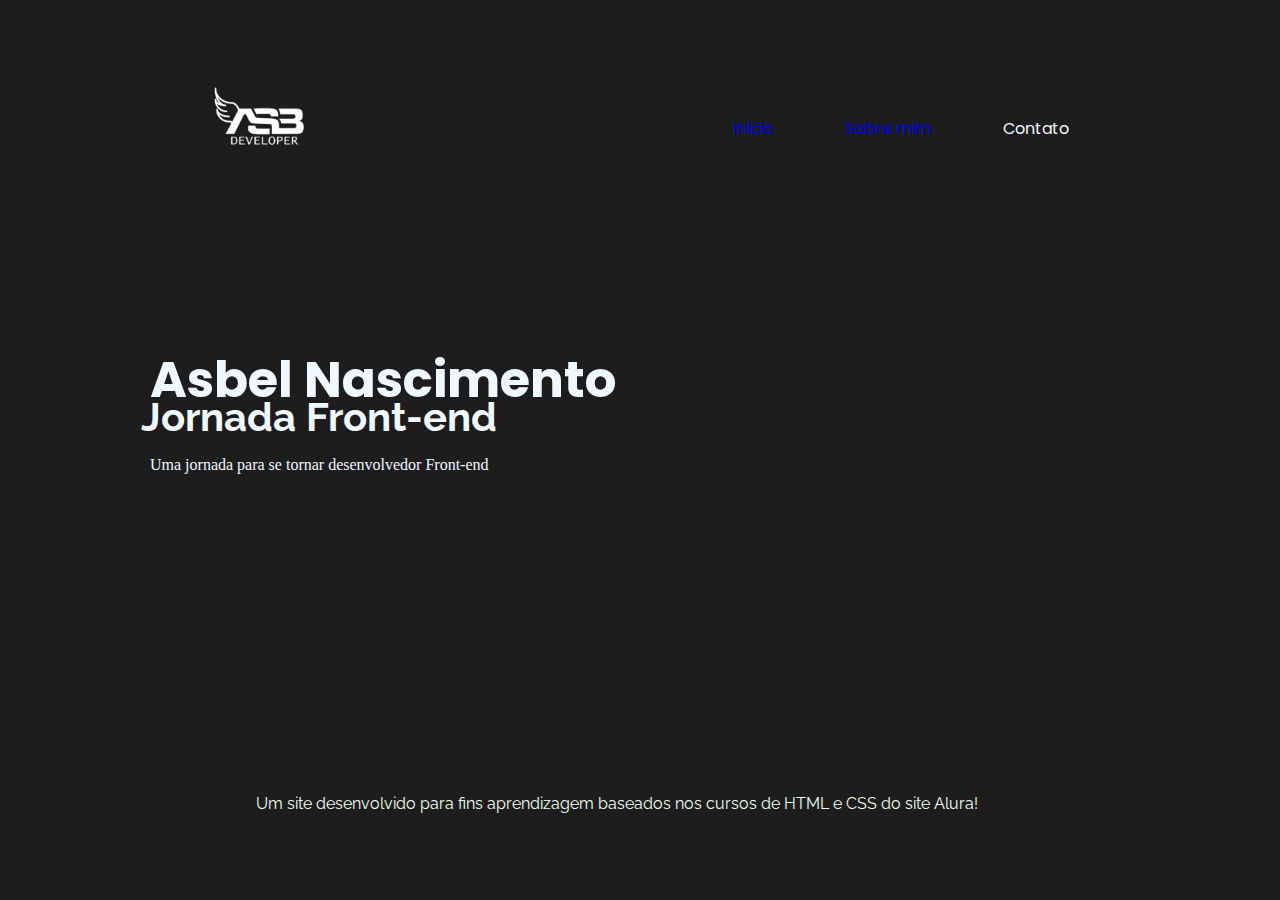
<file: index.html>
<!DOCTYPE html>
<html lang="en">
<head>
    <meta charset="UTF-8">
    <meta name="viewport" content="width=device-width, initial-scale=1.0">
    <title>Portifólio</title>
    <link rel="stylesheet" href="style.css">
    <link rel="preconnect" href="https://fonts.googleapis.com">
    <link rel="preconnect" href="https://fonts.googleapis.com">
<link rel="preconnect" href="https://fonts.gstatic.com" crossorigin>
<link href="https://fonts.googleapis.com/css2?family=Raleway:wght@100&display=swap" rel="stylesheet">
<link rel="preconnect" href="https://fonts.gstatic.com" crossorigin>
<link href="https://fonts.googleapis.com/css2?family=Poppins:ital,wght@0,600;1,900&display=swap" rel="stylesheet">
</head>
<body>
    <header>
    
        <nav class="cabecalho">
            <img src="logo site.png" alt="Logo" class="Logo">
          <nav class="cabecalho-menu">
            <a  class="cabecalho-1" href="index.html">Inicio</a>
            <a class="cabecalho-2"  href="sobremim.html">Sobre mim</a>
            <a class="cabecalho-3">Contato</a>
          </nav>
        </nav>

    </header>

<main>
    <section>
        <div class="Titulo">
            <h1 class="Titulo-1">Asbel Nascimento</h1>
            <h2 class="Titulo-2">Jornada Front-end</h2>
        </div>

        <div class="jornada">
            <p class="p">Uma jornada para se tornar desenvolvedor Front-end</p>
        </div>
    </section>

    <footer>
        <section class="rodape">
            <div>
                <p>Um site desenvolvido para fins aprendizagem baseados nos cursos de HTML e CSS do site Alura!</p>
            </div>
        </section>
    </footer>
</main>

</body>
</html>
</file>
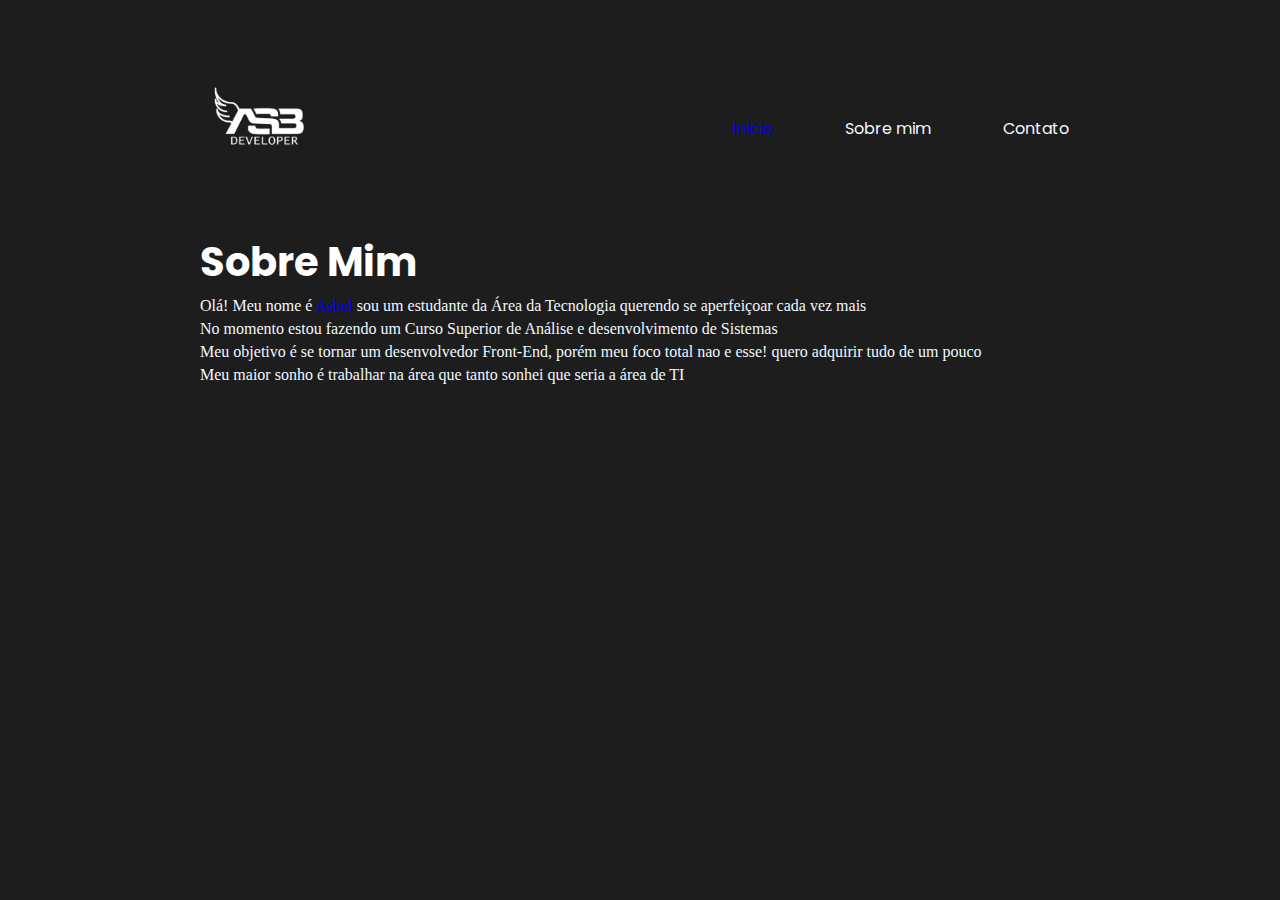
<file: sobremim.html>
<!DOCTYPE html>
<html lang="en">
<head>
    <meta charset="UTF-8">
    <meta name="viewport" content="width=device-width, initial-scale=1.0">
    <title>|| Sobre mim ||</title>
    <link rel="stylesheet" href="style1.css">
    <link rel="preconnect" href="https://fonts.googleapis.com">
    <link rel="preconnect" href="https://fonts.googleapis.com">
    <link rel="preconnect" href="https://fonts.gstatic.com" crossorigin>
    <link href="https://fonts.googleapis.com/css2?family=Raleway:wght@100&display=swap" rel="stylesheet">
    <link rel="preconnect" href="https://fonts.gstatic.com" crossorigin>
    <link href="https://fonts.googleapis.com/css2?family=Poppins:ital,wght@0,600;1,900&display=swap" rel="stylesheet">
</head>

<header>
    
    <nav class="cabecalho">
        <img src="logo site.png" alt="Logo" class="Logo">
      <nav class="cabecalho-menu">
        <a  class="cabecalho-1" href="index.html">Inicio</a>
        <a class="cabecalho-2">Sobre mim</a>
        <a class="cabecalho-3">Contato</a>
      </nav>
    </nav>

</header> 

<body>
    <div class="sobremim">
        <h1 class="titulo-sobre">Sobre Mim</h1>
        <p class="subtitle">Olá! Meu nome é <a href="https://pt.wikipedia.org/wiki/Lista_de_nomes_b%C3%ADblicos_come%C3%A7ando_com_A#:~:text=Asbel%20(em%20hebraico%3A%20%D7%90%D7%A9%D7%91%D7%9C%2C,fundou%20a%20tribo%20de%20asbelitas.">Asbel</a> sou um estudante da Área da Tecnologia querendo se aperfeiçoar cada vez mais</p>
        <p class="subtitle">No momento estou fazendo um Curso Superior de Análise e desenvolvimento de Sistemas</p>
        <p class="subtitle">Meu objetivo é se tornar um desenvolvedor Front-End, porém meu foco total nao e esse! quero adquirir tudo de um pouco</p>
        <p class="subtitle">Meu maior sonho é trabalhar na área que tanto sonhei que seria a área de TI</p>
    </div>
    

</body>
</html>
</file>
<file: style.css>
@import url('https://fonts.googleapis.com/css2?family=Poppins:ital,wght@0,600;0,700;1,900&display=swap');
@import url('https://fonts.googleapis.com/css2?family=Raleway:wght@100&display=swap');

*{
    margin: 0;
    margin-top: 1em;
    background-color: rgb(29, 29, 29);
    padding: 0;
    box-sizing: border-box;
    text-decoration: none;
    
}

.Titulo-1{
    color: aliceblue;
    font-size: 50px;
}

.Titulo-2{
    color: aliceblue;
    font-size: 40px;
}

.Logo{
    height: 19em;
    flex-direction: row;
    align-items: center;
    justify-content: flex-start;
    width: 100px;
    height: 100px;


}

.cabecalho{
  color: aliceblue;
  display: flex;
  flex-direction: row;
  align-items: center;
  padding: 2px;
  color: aliceblue;
  justify-content: space-around;
  padding: 1px;
  height: 10em;
  
}

.cabecalho-menu{
    display: flex;
    gap: 72px;
    font-family: 'Poppins', sans-serif;
    
}

.Titulo{
    font-family: 'Poppins', sans-serif;
    color: rgb(241, 246, 250);
    
    
}

.Titulo-1{
    padding: none;
    margin-left: 3em;
    margin-top: 3em;
}

.Titulo-2{
    margin-left: 11%;
    margin-top: -25px;
    font-family: 'Raleway', sans-serif;
}

.jornada{
    padding: none;
    margin-left: 150px;
    margin-top: 5px;
    color: aliceblue;
    
}

.rodape{
    margin-left: 20%;
    margin-top: 20em;
    color: honeydew;
    font-family: 'Raleway', sans-serif;
}

.titulo-sobre{
    color: white;
    font-family: 'Poppins', sans-serif;
}
</file>
<file: style1.css>
@import url('https://fonts.googleapis.com/css2?family=Poppins:ital,wght@0,600;0,700;1,900&display=swap');
@import url('https://fonts.googleapis.com/css2?family=Raleway:wght@100&display=swap');

*{
    margin: 0;
    margin-top: 1em;
    background-color: rgb(29, 29, 29);
    padding: 0;
    box-sizing: border-box;
    text-decoration: none;
    
}

.Titulo-1{
    color: aliceblue;
    font-size: 50px;
}

.Titulo-2{
    color: aliceblue;
    font-size: 40px;
}

.Logo{
    height: 19em;
    flex-direction: row;
    align-items: center;
    justify-content: flex-start;
    width: 100px;
    height: 100px;


}

.cabecalho{
  color: aliceblue;
  display: flex;
  flex-direction: row;
  align-items: center;
  padding: 2px;
  color: aliceblue;
  justify-content: space-around;
  padding: 1px;
  height: 10em;
  
}

.cabecalho-menu{
    display: flex;
    gap: 72px;
    font-family: 'Poppins', sans-serif;
    
}

.Titulo{
    font-family: 'Poppins', sans-serif;
    color: rgb(241, 246, 250);
    
    
}

.Titulo-1{
    padding: none;
    margin-left: 3em;
    margin-top: 3em;
}

.Titulo-2{
    margin-left: 11%;
    margin-top: -25px;
    font-family: 'Raleway', sans-serif;
}

.jornada{
    padding: none;
    margin-left: 150px;
    margin-top: 5px;
    color: aliceblue;
    
}

.rodape{
    margin-left: 20%;
    margin-top: 20em;
    color: honeydew;
    font-family: 'Raleway', sans-serif;
}

.titulo-sobre{
    color: white;
    font-family: 'Poppins', sans-serif;
}

.titulo-sobre{
    color: white;
    font-family: 'Poppins', sans-serif;
    margin-left: 200px;
    font-size: 40px;
}

.subtitle{
    padding: none;
    margin-left: 200px;
    margin-top: 5px;
    color: aliceblue;
}
</file>
